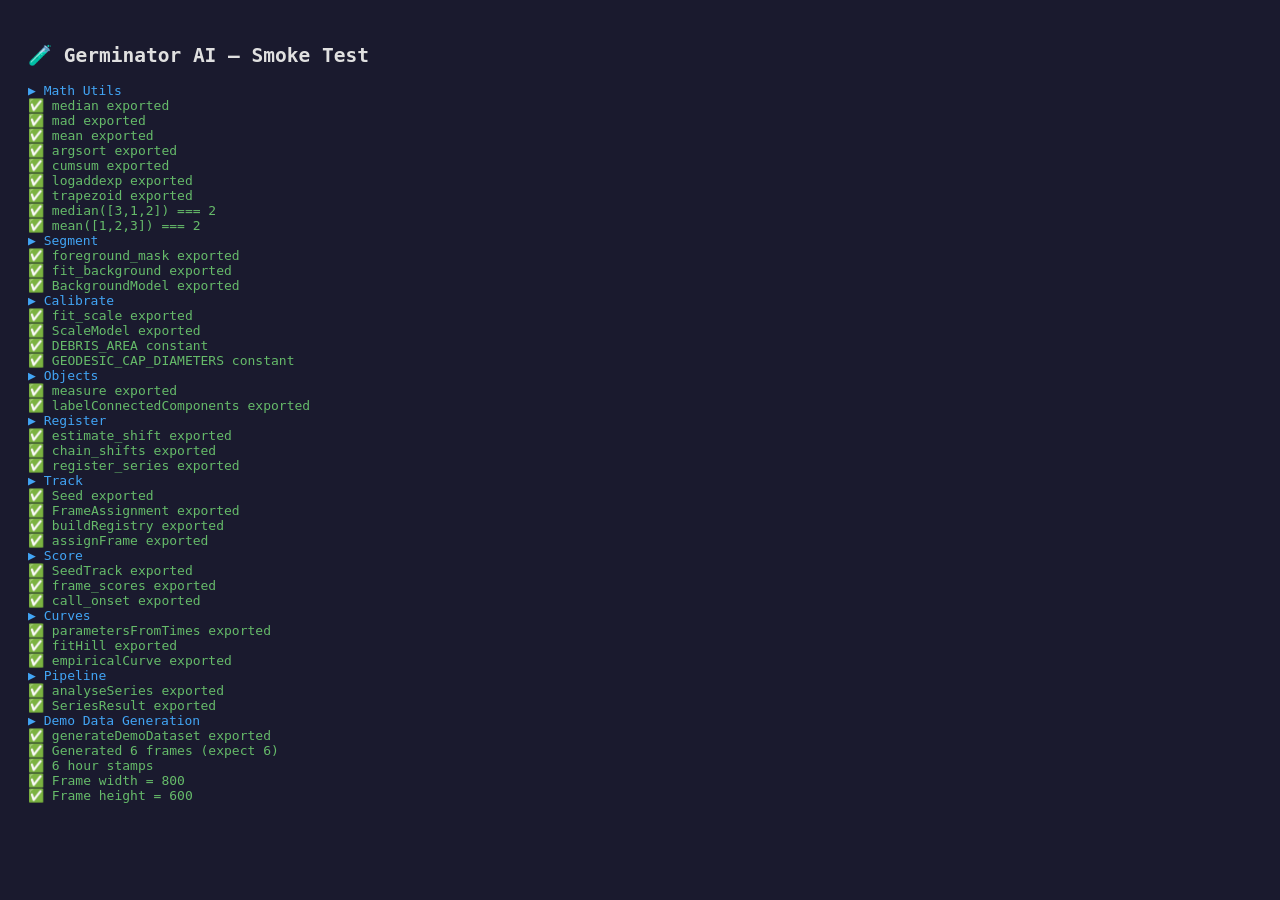
<file: test.html>
<!DOCTYPE html>
<html lang="en">
<head>
  <meta charset="UTF-8">
  <title>Germinator AI — Smoke Test</title>
  <style>
    body { font-family: monospace; padding: 20px; background: #1a1a2e; color: #e0e0e0; }
    .pass { color: #66bb6a; }
    .fail { color: #ef5350; }
    .info { color: #42a5f5; }
    pre { white-space: pre-wrap; }
    #log { max-height: 80vh; overflow-y: auto; }
  </style>
</head>
<body>
  <h2>🧪 Germinator AI — Smoke Test</h2>
  <div id="log"></div>

  <script type="module">
    const logEl = document.getElementById('log');
    let passed = 0, failed = 0;

    function log(msg, cls = '') {
      const div = document.createElement('div');
      div.className = cls;
      div.textContent = msg;
      logEl.appendChild(div);
    }

    function assert(condition, label) {
      if (condition) { log(`  ✅ ${label}`, 'pass'); passed++; }
      else { log(`  ❌ ${label}`, 'fail'); failed++; }
    }

    try {
      // ── 1. Math Utils ──────────────────────────────────────────
      log('\n▶ Math Utils', 'info');
      const mu = await import('./js/core/math-utils.js');
      assert(typeof mu.median === 'function', 'median exported');
      assert(typeof mu.mad === 'function', 'mad exported');
      assert(typeof mu.mean === 'function', 'mean exported');
      assert(typeof mu.argsort === 'function', 'argsort exported');
      assert(typeof mu.cumsum === 'function', 'cumsum exported');
      assert(typeof mu.logaddexp === 'function', 'logaddexp exported');
      assert(typeof mu.trapezoid === 'function', 'trapezoid exported');
      assert(mu.median([3, 1, 2]) === 2, 'median([3,1,2]) === 2');
      assert(Math.abs(mu.mean([1, 2, 3]) - 2) < 1e-9, 'mean([1,2,3]) === 2');

      // ── 2. Segment ─────────────────────────────────────────────
      log('\n▶ Segment', 'info');
      const seg = await import('./js/core/segment.js');
      assert(typeof seg.foreground_mask === 'function', 'foreground_mask exported');
      assert(typeof seg.fit_background === 'function', 'fit_background exported');
      assert(typeof seg.BackgroundModel === 'function', 'BackgroundModel exported');

      // ── 3. Calibrate ───────────────────────────────────────────
      log('\n▶ Calibrate', 'info');
      const cal = await import('./js/core/calibrate.js');
      assert(typeof cal.fit_scale === 'function', 'fit_scale exported');
      assert(typeof cal.ScaleModel === 'function', 'ScaleModel exported');
      assert(typeof cal.DEBRIS_AREA === 'number', 'DEBRIS_AREA constant');
      assert(typeof cal.GEODESIC_CAP_DIAMETERS === 'number', 'GEODESIC_CAP_DIAMETERS constant');

      // ── 4. Objects ─────────────────────────────────────────────
      log('\n▶ Objects', 'info');
      const obj = await import('./js/core/objects.js');
      assert(typeof obj.measure === 'function', 'measure exported');
      assert(typeof obj.labelConnectedComponents === 'function', 'labelConnectedComponents exported');

      // ── 5. Register ────────────────────────────────────────────
      log('\n▶ Register', 'info');
      const reg = await import('./js/core/register.js');
      assert(typeof reg.estimate_shift === 'function', 'estimate_shift exported');
      assert(typeof reg.chain_shifts === 'function', 'chain_shifts exported');
      assert(typeof reg.register_series === 'function', 'register_series exported');

      // ── 6. Track ───────────────────────────────────────────────
      log('\n▶ Track', 'info');
      const trk = await import('./js/core/track.js');
      assert(typeof trk.Seed === 'function', 'Seed exported');
      assert(typeof trk.FrameAssignment === 'function', 'FrameAssignment exported');
      assert(typeof trk.buildRegistry === 'function', 'buildRegistry exported');
      assert(typeof trk.assignFrame === 'function', 'assignFrame exported');

      // ── 7. Score ───────────────────────────────────────────────
      log('\n▶ Score', 'info');
      const sc = await import('./js/core/score.js');
      assert(typeof sc.SeedTrack === 'function', 'SeedTrack exported');
      assert(typeof sc.frame_scores === 'function', 'frame_scores exported');
      assert(typeof sc.call_onset === 'function', 'call_onset exported');

      // ── 8. Curves ──────────────────────────────────────────────
      log('\n▶ Curves', 'info');
      const cu = await import('./js/core/curves.js');
      assert(typeof cu.parametersFromTimes === 'function', 'parametersFromTimes exported');
      assert(typeof cu.fitHill === 'function', 'fitHill exported');
      assert(typeof cu.empiricalCurve === 'function', 'empiricalCurve exported');

      // ── 9. Pipeline ────────────────────────────────────────────
      log('\n▶ Pipeline', 'info');
      const pipe = await import('./js/core/pipeline.js');
      assert(typeof pipe.analyseSeries === 'function', 'analyseSeries exported');
      assert(typeof pipe.SeriesResult === 'function', 'SeriesResult exported');

      // ── 10. Demo Data ──────────────────────────────────────────
      log('\n▶ Demo Data Generation', 'info');
      const dd = await import('./js/core/demo-data.js');
      assert(typeof dd.generateDemoDataset === 'function', 'generateDemoDataset exported');

      const demo = dd.generateDemoDataset();
      assert(demo.images.length === 6, `Generated ${demo.images.length} frames (expect 6)`);
      assert(demo.hours.length === 6, `${demo.hours.length} hour stamps`);
      assert(demo.images[0].width === 800, `Frame width = ${demo.images[0].width}`);
      assert(demo.images[0].height === 600, `Frame height = ${demo.images[0].height}`);
      assert(demo.images[0].data instanceof Float32Array, 'Float32Array data');
      assert(demo.images[0].data.length === 800 * 600 * 3, 'Correct data length');
      assert(demo.metadata.n_seeds > 30, `${demo.metadata.n_seeds} seeds generated`);

      // ── 11. Pipeline on Demo ───────────────────────────────────
      log('\n▶ Full Pipeline on Demo Dataset', 'info');
      log('  ⏳ Running analysis (this may take a moment)...', 'info');

      const t0 = performance.now();
      let result;
      try {
        result = pipe.analyseSeries(demo.images, demo.hours);
        const elapsed = ((performance.now() - t0) / 1000).toFixed(2);
        assert(result !== null, `Pipeline completed in ${elapsed}s`);
        assert(result.nSeeds > 0, `Detected ${result.nSeeds} seeds`);

        // Check germination times
        const germTimes = result.germinationTimes();
        assert(Array.isArray(germTimes), 'germinationTimes() returns array');
        log(`  ℹ️  Germination times: ${germTimes.filter(t => t != null).length} germinated of ${result.nSeeds}`, 'info');

        // Check params
        const params = cu.parametersFromTimes(germTimes, demo.hours);
        if (params.t50 != null) {
          assert(params.t50 > 0 && params.t50 < 100, `t₅₀ = ${params.t50.toFixed(1)}h`);
        } else {
          log('  ⚠️  t₅₀ not computed (may need more germination)', 'info');
        }

        // Check QC
        const qc = result.qc();
        assert(typeof qc === 'object', 'qc() returns object');
        log(`  ℹ️  QC: anchor_ret=${(qc.min_anchor_retention ?? 0).toFixed(2)}, orphan=${(qc.max_orphan_fraction ?? 0).toFixed(3)}`, 'info');

      } catch (pipeErr) {
        log(`  ❌ Pipeline error: ${pipeErr.message}`, 'fail');
        log(`     Stack: ${pipeErr.stack}`, 'fail');
        failed++;
      }

      // ── 12. Uploader ───────────────────────────────────────────
      log('\n▶ Uploader', 'info');
      const up = await import('./js/ui/uploader.js');
      assert(typeof up.Uploader === 'function', 'Uploader exported');

    } catch (err) {
      log(`\n💥 FATAL: ${err.message}`, 'fail');
      log(err.stack, 'fail');
      failed++;
    }

    // ── Summary ────────────────────────────────────────────────
    log('\n' + '═'.repeat(50), 'info');
    log(`  ${passed} passed, ${failed} failed`, failed > 0 ? 'fail' : 'pass');
    log('═'.repeat(50), 'info');

    document.title = failed > 0 ? `❌ ${failed} FAILED` : `✅ ALL ${passed} PASSED`;
  </script>
  <script defer src="https://visitor-analytics.astrobotany.workers.dev/a.js"></script>
</body>
</html>
</file>
